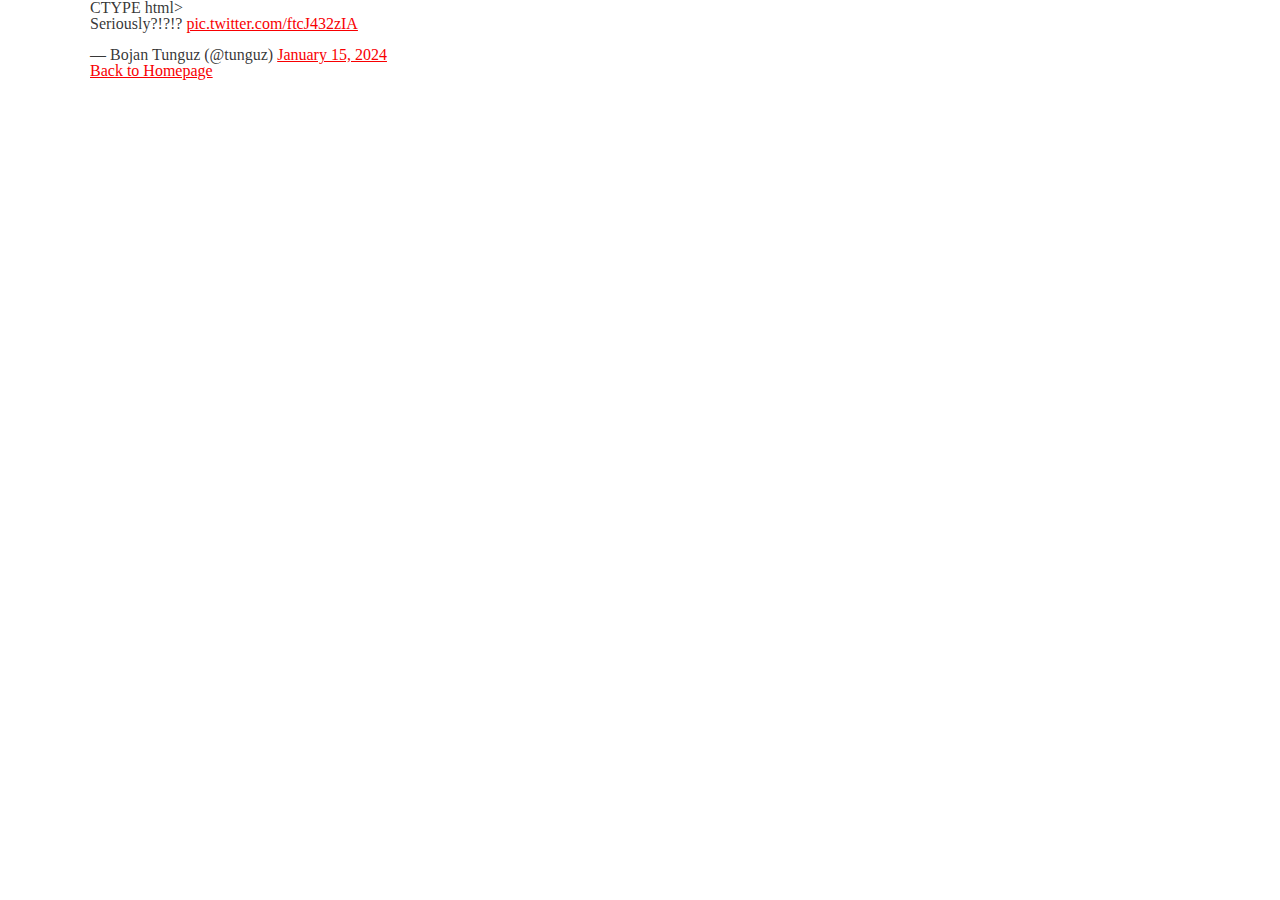
<file: css_basic/tweets.html>
CTYPE html>
<html lang="en">
<head>
    <meta charset="UTF-8">
    <title>Document</title>
    <link rel="stylesheet" href="base.css">
    <link rel="stylesheet" href="styles.css">
</head>
<body>

    <blockquote class="twitter-tweet"><p lang="en" dir="ltr">Seriously?!?!? <a href="https://t.co/ftcJ432zIA">pic.twitter.com/ftcJ432zIA</a></p>&mdash; Bojan Tunguz (@tunguz) <a href="https://twitter.com/tunguz/status/1746959191267524756?ref_src=twsrc%5Etfw">January 15, 2024</a></blockquote> <script async src="https://platform.twitter.com/widgets.js" charset="utf-8"></script>
    <a href="/index.html">Back to Homepage</a>
    
</body>
</html>
</file>
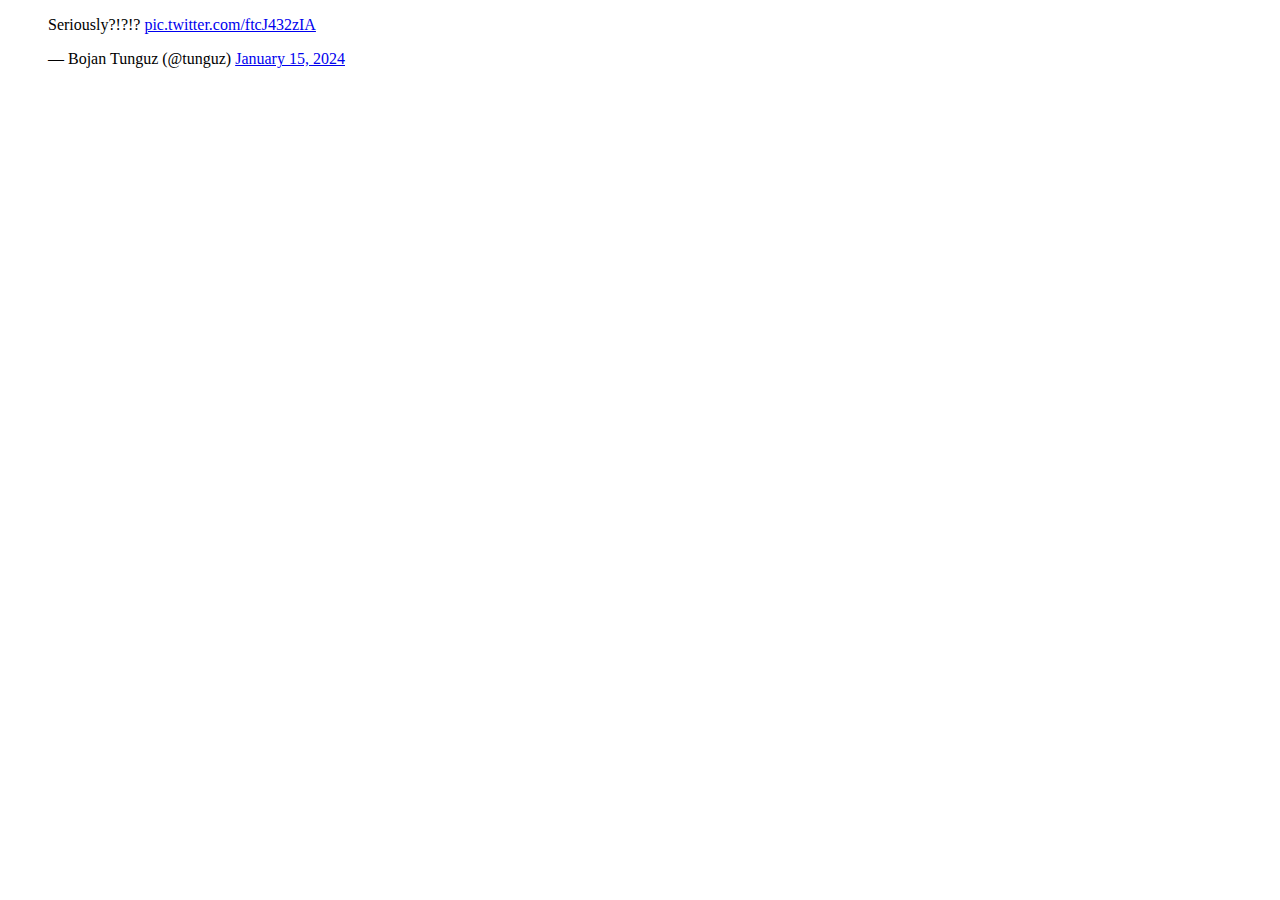
<file: html_basic/tweets.html>
<!DOCTYPE html>
<html lang="en">
<head>
    <meta charset="UTF-8">
    <title>Document</title>
</head>
<body>

    <main>
        <blockquote class="twitter-tweet"><p lang="en" dir="ltr">Seriously?!?!? <a href="https://t.co/ftcJ432zIA">pic.twitter.com/ftcJ432zIA</a></p>&mdash; Bojan Tunguz (@tunguz) <a href="https://twitter.com/tunguz/status/1746959191267524756?ref_src=twsrc%5Etfw">January 15, 2024</a></blockquote> <script async src="https://platform.twitter.com/widgets.js" charset="utf-8"></scr
ipt>
    </main>

    <aside>
        <a href="/index.html">Back to Homepage</a>
    </aside>

    <footer>
        Made by Gitf - <a href="<ANY LINK>" target="_blank">here</a>
    </footer>

   
    
    
</body>
</html>
</file>
<file: css_basic/styles.css>
dy{
    background-color: #0a2323;
    color: wheat;
    display: flex;
    flex-direction: column;
}
#nav{
    color: white;
}

main{
    display: flex;
    flex-direction:column;
}

main article{
    display: flex;
    flex: 2;

}

main aside{
    display: flex;
    flex: 1;
}
</file>
<file: css_basic/base.css>
rt url(https://fonts.googleapis.com/css?family=Yeseva+One);
@import url(https://fonts.googleapis.com/css?family=Josefin+Sans:400,700,700italic,400italic);


/* CSS reset rules */

html, body {
	height: 100%;
	min-height: 100%;
}
html, body, div, span, applet, object, iframe,
h1, h2, h3, h4, h5, h6, p, blockquote, pre,
a, abbr, acronym, address, big, cite, code,
del, dfn, img, ins, kbd, q, s, samp,
small, strike, sub, sup, tt, var,
b, u, i, center,
dl, dt, dd,
fieldset, form, label, legend,
table, caption, tbody, tfoot, thead, tr, th, td,
article, aside, canvas, details, embed, 
figure, figcaption, footer, header, hgroup, 
menu, nav, output, ruby, section, summary,
time, mark, audio, video {
	margin: 0;
	padding: 0;
	border: 0;
	font-size: 100%;
	font: inherit;
	vertical-align: baseline;
}
/* HTML5 display-role reset for older browsers */
article, aside, details, figcaption, figure, 
footer, header, hgroup, menu, nav, section {
	display: block;
}
body {
	line-height: 1;
}
blockquote, q {
	quotes: none;
}
blockquote:before, blockquote:after,
q:before, q:after {
	content: '';
	content: none;
}
table {
	border-collapse: collapse;
	border-spacing: 0;
}


/* Fonts and colors */

body {
	font-family: 'Josefin Sans', serif;
	color: rgba(0, 0, 0, 0.8);
}
h1, h2, h3, h4, h5, h6, header {
	font-family: 'Yeseva One', sans-serif;
}
article {
}
header {
	border-bottom: 1px solid rgb(221,221,221);
	transition: border-bottom-color 1s ease;
}
header a {
	color: rgba(0, 0, 0, 0.8);
}
aside {
	background: #FAFAFA;
}
aside p {
	border: 1px solid #bbb;
	background: #ddd;
	color: black;
}
footer a {
	color: rgba(0, 0, 0, 0.8);
}
a {
	color: #F80002;
}


/* Positioning and margins */

@media (min-width: 1100px) {
	body {
		width: 1100px;
		margin: 0 auto;
	}
}

article {
	padding: 50px 15px;
}
article > *:first-child {
	margin-top: 0;
}
aside {
	padding: 50px 15px;
}
header .right {
	float: right;
	margin: 0 10px 15px;
}


/* Header */
header {
	padding: 20px 0;
	height: 80px;
}
header ul {
	list-style: none;
	margin: 0;
	padding: 0;
}
header li {
	display: inline;
	vertical-align:middle;
}
header li:first-child {
	margin: 0;
}
header li a {
	margin: 0 10px;
}
header li.logo {
	font-size: 36px;
}
header a {
	text-decoration: none;
}


/* Aside */

aside p {
	border-radius: 10px;
	padding: 20px 20px;
}


/* Footer */

footer {
	padding: 5px 15px;
	height: 80px;
}


/* Text styles and margins */

p {
	margin-bottom: 15px;
}
h1 {
	font-size: 36px;
	margin: 40px 0 20px;
}
h2 {
	font-size: 32px;
	margin: 30px 0 15px;
}
h3 {
	font-size: 28px;
	margin: 25px 0 10px;
}
h4 {
	font-size: 20px;
	font-weight: bold;
	margin: 20px 0 10px;
}
h5 {
	font-size: 18px;
	font-weight: bold;
	margin: 15px 0 10px;
}
h6 {
	font-weight: bold;
	margin: 5px 0;
}

@media (max-width: 800px) {
  body.works_on_smartphone {
  	display: block;
  }
  body.works_on_smartphone main {
  	display: block;
  }
  header .right {
  	float: none;
  }
}
</file>
